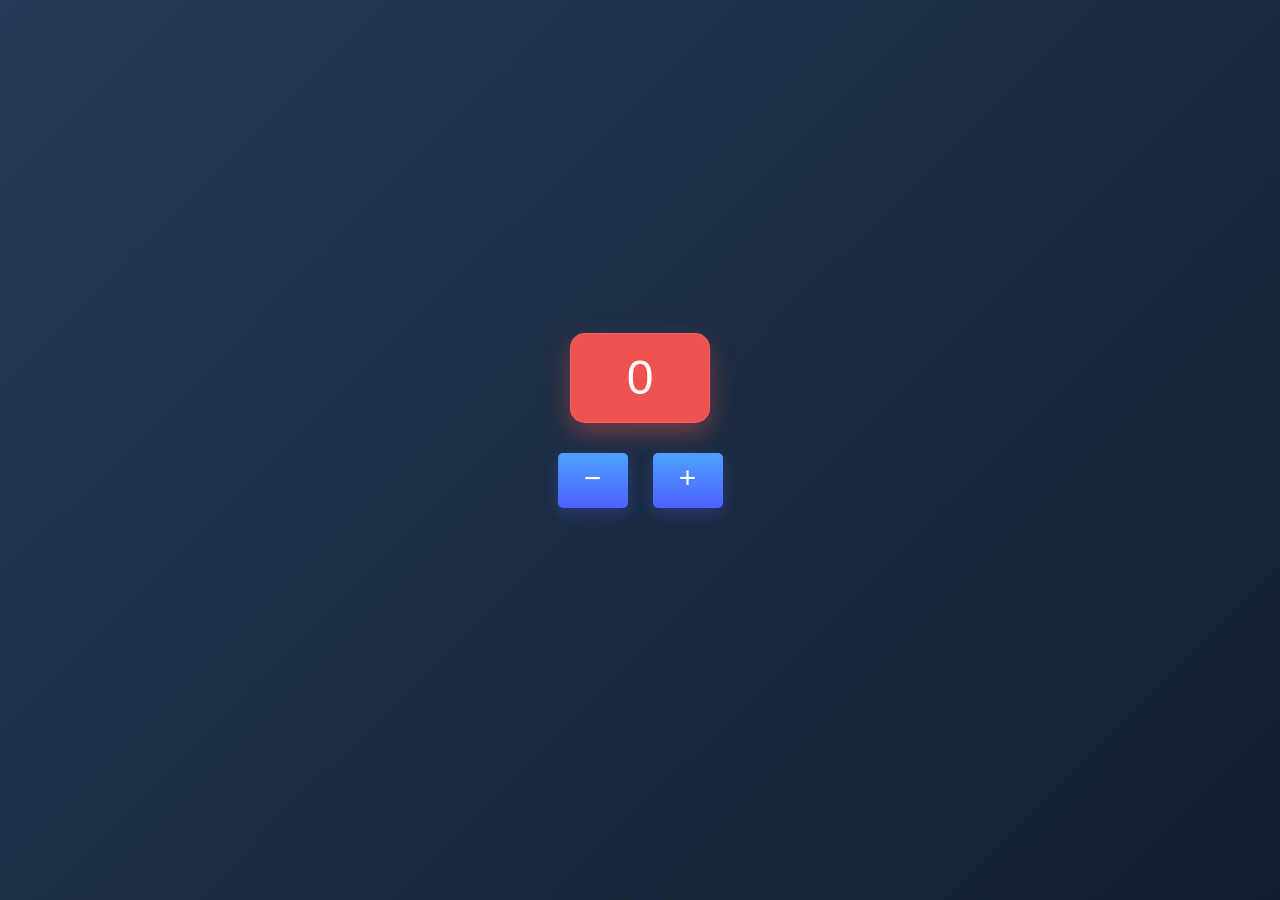
<file: case2/counter.html>
<!DOCTYPE html>
<html lang="ru">
<head>
  <meta charset="UTF-8">
  <meta name="viewport" content="width=device-width, initial-scale=1.0">
  <title>Счетчик</title>
  <style>
    * {
      box-sizing: border-box;
      margin: 0;
      padding: 0;
    }

    body {
      min-height: 100vh;
      display: flex;
      flex-direction: column;
      justify-content: center;
      align-items: center;
      gap: 30px;
      /* фон - линейный градиент */
      background: linear-gradient(135deg, #243B55 0%, #141E30 100%);
      font-family: 'Segoe UI', Roboto, Helvetica, Arial, sans-serif;
      color: #ffffff;
    }

    /* окошко отображения результата */
    .display {
      width: 140px;
      height: 90px;
      display: flex;
      justify-content: center;
      align-items: center;
      font-size: 48px;
      font-weight: 300;
      border-radius: 15px;
      box-shadow: 0 10px 20px rgba(0, 0, 0, 0.3);
      transition: all 0.3s ease; 
      border: 1px solid rgba(255,255,255,0.1); 
    }

   
    
    /* смена цветов для различных значений */
    .bg-zero {
      background-color: #ef5350; 
      color: #ffffff;
      box-shadow: 0 10px 25px rgba(239, 83, 80, 0.4); /* Цветная тень */
    }

    .bg-positive {
      background-color: #ffca28;
      color: #333333; 
      box-shadow: 0 10px 25px rgba(255, 202, 40, 0.4);
    }

    .bg-negative {
      background-color: #26a69a;
      color: #ffffff;
      box-shadow: 0 10px 25px rgba(38, 166, 154, 0.4);
    }

    /* кнопки */
    .controls {
      display: flex;
      gap: 25px;
    }

    .btn {
      width: 70px;
      height: 55px;
      font-size: 30px;
      font-weight: 400;
      color: #ffffff;
      border: none;
      /* радиальное скругление 5px */
      border-radius: 5px; 
      /* фон кнопок - градиент */
      background: linear-gradient(180deg, #4da1ff 0%, #4d61ff 100%);
      cursor: pointer;
      box-shadow: 0 5px 15px rgba(77, 97, 255, 0.3);
      transition: all 0.2s ease;
      
      display: flex;
      justify-content: center;
      align-items: center;
      padding-bottom: 4px; 
    }

    .btn:hover:not(:disabled) {
      filter: brightness(1.1);
      transform: translateY(-2px); 
      box-shadow: 0 8px 20px rgba(77, 97, 255, 0.4);
    }

    .btn:active:not(:disabled) {
      transform: translateY(1px); 
      box-shadow: 0 3px 10px rgba(77, 97, 255, 0.4);
    }

    .btn:disabled {
      background: #555555; 
      color: #999999;
      cursor: not-allowed;
      opacity: 0.5;
      box-shadow: none;
      transform: none;
    }

    .message-box {
      min-height: 30px;
      font-size: 16px;
      font-weight: 300;
      color: rgba(255, 255, 255, 0.7); 
      text-align: center;
      font-style: italic;
      letter-spacing: 0.5px;
      max-width: 300px;
      line-height: 1.4;
    }
  </style>
</head>
<body>

  <!-- окошко отображения результата -->
  <div id="counter-display" class="display bg-zero">0</div>

  <!-- кнопки -->
  <div class="controls">
    <button id="btn-minus" class="btn" aria-label="Уменьшить на 1">−</button>
    <button id="btn-plus" class="btn" aria-label="Увеличить на 1">+</button>
  </div>

  <!-- экстремальные значения -->
  <div id="message" class="message-box"></div>

  <script>

    let count = 0;

    const display = document.getElementById('counter-display');
    const btnMinus = document.getElementById('btn-minus');
    const btnPlus = document.getElementById('btn-plus');
    const messageBox = document.getElementById('message');

    function updateUI() {
      // отображение значения
      display.textContent = count;

      // смена цвета
      display.classList.remove('bg-zero', 'bg-positive', 'bg-negative');
      if (count === 0) {
        display.classList.add('bg-zero');
      } else if (count > 0) {
        display.classList.add('bg-positive');
      } else {
        display.classList.add('bg-negative');
      }

      // блокировка кнопок
      btnPlus.disabled = (count >= 10);
      btnMinus.disabled = (count <= -10);

      // экстремальные значения
      if (count === 10 || count === -10) {
        messageBox.textContent = 'вы достигли экстремального значения';
      } else {
        messageBox.textContent = '';
      }
    }

    btnPlus.addEventListener('click', () => {
      if (count < 10) {
        count++;
        updateUI();
      }
    });

    btnMinus.addEventListener('click', () => {
      if (count > -10) {
        count--;
        updateUI();
      }
    });

    updateUI();
  </script>
</body>
</html>
</file>
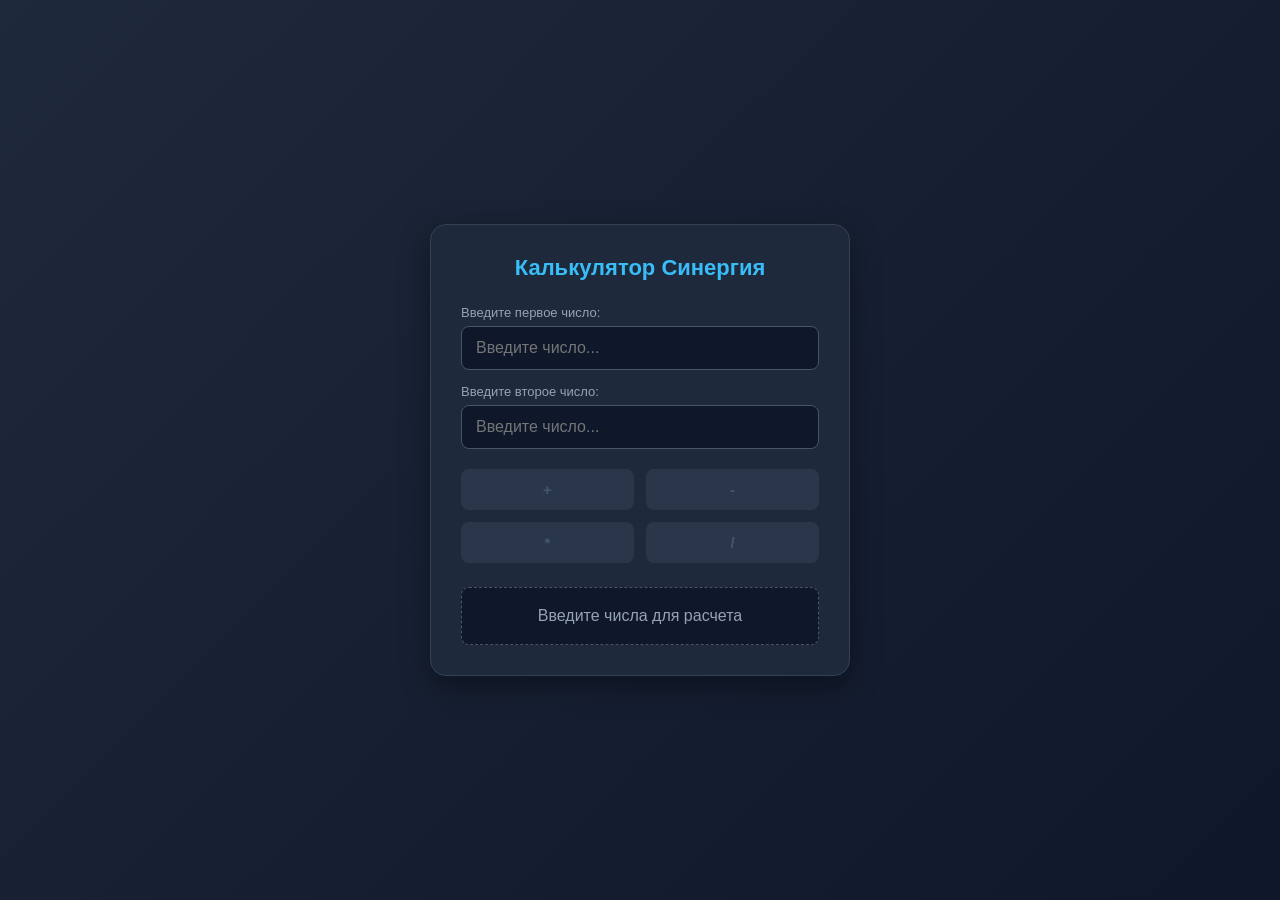
<file: case4/calc.html>
<!DOCTYPE html>
<html lang="ru">
<head>
  <meta charset="UTF-8">
  <meta name="viewport" content="width=device-width, initial-scale=1.0">
  <title>Калькулятор Синергия</title>
  <style>
    * {
      box-sizing: border-box;
      margin: 0;
      padding: 0;
      font-family: 'Segoe UI', Tahoma, Geneva, Verdana, sans-serif;
    }

    body {
      min-height: 100vh;
      display: flex;
      justify-content: center;
      align-items: center;
      background: linear-gradient(135deg, #1e293b, #0f172a);
      color: #f8fafc;
      padding: 20px;
    }

    .calculator {
      background: #1e293b;
      padding: 30px;
      border-radius: 16px;
      box-shadow: 0 10px 30px rgba(0, 0, 0, 0.4);
      width: 100%;
      max-width: 420px;
      border: 1px solid #334155;
    }

    h1 {
      font-size: 22px;
      text-align: center;
      margin-bottom: 24px;
      color: #38bdf8;
    }

    .inputs {
      display: flex;
      flex-direction: column;
      gap: 14px;
      margin-bottom: 20px;
    }

    .input-group label {
      display: block;
      font-size: 13px;
      margin-bottom: 6px;
      color: #94a3b8;
    }

    input[type="text"] {
      width: 100%;
      padding: 12px 14px;
      border-radius: 8px;
      border: 1px solid #475569;
      background-color: #0f172a;
      color: #fff;
      font-size: 16px;
      outline: none;
      transition: border-color 0.2s, box-shadow 0.2s;
    }

    input[type="text"]:focus {
      border-color: #38bdf8;
      box-shadow: 0 0 0 2px rgba(56, 189, 248, 0.2);
    }

    input.invalid {
      border-color: #f43f5e !important;
      box-shadow: 0 0 0 2px rgba(244, 63, 94, 0.2) !important;
    }

    .buttons {
      display: grid;
      grid-template-columns: 1fr 1fr;
      gap: 12px;
      margin-bottom: 24px;
    }

    button {
      padding: 12px;
      border: none;
      border-radius: 8px;
      background: #3b82f6;
      color: white;
      font-size: 15px;
      font-weight: 600;
      cursor: pointer;
      transition: all 0.2s ease;
    }

    button:hover:not(:disabled) {
      background: #2563eb;
      transform: translateY(-1px);
    }

    button:disabled {
      background: #334155;
      color: #64748b;
      cursor: not-allowed;
      transform: none;
      opacity: 0.6;
    }

    .result-box {
      background: #0f172a;
      padding: 16px;
      border-radius: 8px;
      text-align: center;
      min-height: 58px;
      display: flex;
      align-items: center;
      justify-content: center;
      font-size: 16px;
      font-weight: 500;
      border: 1px dashed #475569;
    }

    .result-box.normal { color: #94a3b8; }
    .result-box.success { color: #4ade80; border-color: #4ade80; }
    .result-box.error { color: #f43f5e; border-color: #f43f5e; }
  </style>
</head>
<body>

  <div class="calculator">
    <h1>Калькулятор Синергия</h1>

    <div class="inputs">
      <div class="input-group">
        <label for="num1">Введите первое число:</label>
        <input type="text" id="num1" placeholder="Введите число..." autocomplete="off">
      </div>
      <div class="input-group">
        <label for="num2">Введите второе число:</label>
        <input type="text" id="num2" placeholder="Введите число..." autocomplete="off">
      </div>
    </div>

    <div class="buttons">
      <button id="btn-add" disabled>+</button>
      <button id="btn-sub" disabled>-</button>
      <button id="btn-mul" disabled>*</button>
      <button id="btn-div" disabled>/</button>
    </div>

    <div id="result" class="result-box normal">Введите числа для расчета</div>
  </div>

  <script>
    const input1 = document.getElementById('num1');
    const input2 = document.getElementById('num2');
    const resultBox = document.getElementById('result');
    const buttons = [
      document.getElementById('btn-add'),
      document.getElementById('btn-sub'),
      document.getElementById('btn-mul'),
      document.getElementById('btn-div')
    ];

    function sum(a, b) { return a + b; }
    function subtract(a, b) { return a - b; }
    function multiply(a, b) { return a * b; }
    function divide(a, b) {
      if (b === 0) return 'Ошибка: деление на ноль невозможно!';
      return a / b;
    }

    function isValidNumber(val) {
      val = val.trim().replace(',', '.');
      return val !== '' && !isNaN(val) && !isNaN(parseFloat(val));
    }

    function validateInputs() {
      const val1 = input1.value;
      const val2 = input2.value;

      input1.classList.remove('invalid');
      input2.classList.remove('invalid');

      if (val1 === '' && val2 === '') {
        resultBox.textContent = 'Введите числа для расчета';
        resultBox.className = 'result-box normal';
        toggleButtons(false);
        return;
      }

      const isVal1Valid = isValidNumber(val1);
      const isVal2Valid = isValidNumber(val2);

      if (val1 !== '' && !isVal1Valid) {
        input1.classList.add('invalid');
        showError('Ошибка: в первом поле введены не цифры!');
        toggleButtons(false);
        return;
      }

      if (val2 !== '' && !isVal2Valid) {
        input2.classList.add('invalid');
        showError('Ошибка: во втором поле введены не цифры!');
        toggleButtons(false);
        return;
      }

      if (val1 === '' || val2 === '') {
        resultBox.textContent = 'Заполните оба поля';
        resultBox.className = 'result-box normal';
        toggleButtons(false);
        return;
      }

      resultBox.textContent = 'Укажите нужную математическую операцию';
      resultBox.className = 'result-box normal';
      toggleButtons(true);
    }

    function toggleButtons(enabled) {
      buttons.forEach(btn => btn.disabled = !enabled);
    }

    function showError(message) {
      resultBox.textContent = message;
      resultBox.className = 'result-box error';
    }

    function calculate(operation) {
      const a = parseFloat(input1.value.trim().replace(',', '.'));
      const b = parseFloat(input2.value.trim().replace(',', '.'));

      const res = operation(a, b);

      if (typeof res === 'string') {
        showError(res);
      } else {
        const formatted = Number.isInteger(res) ? res : Number(res.toFixed(6));
        resultBox.textContent = `Результат: ${formatted}`;
        resultBox.className = 'result-box success';
      }
    }

    input1.addEventListener('input', validateInputs);
    input2.addEventListener('input', validateInputs);

    document.getElementById('btn-add').addEventListener('click', () => calculate(sum));
    document.getElementById('btn-sub').addEventListener('click', () => calculate(subtract));
    document.getElementById('btn-mul').addEventListener('click', () => calculate(multiply));
    document.getElementById('btn-div').addEventListener('click', () => calculate(divide));
  </script>
</body>
</html>
</file>
